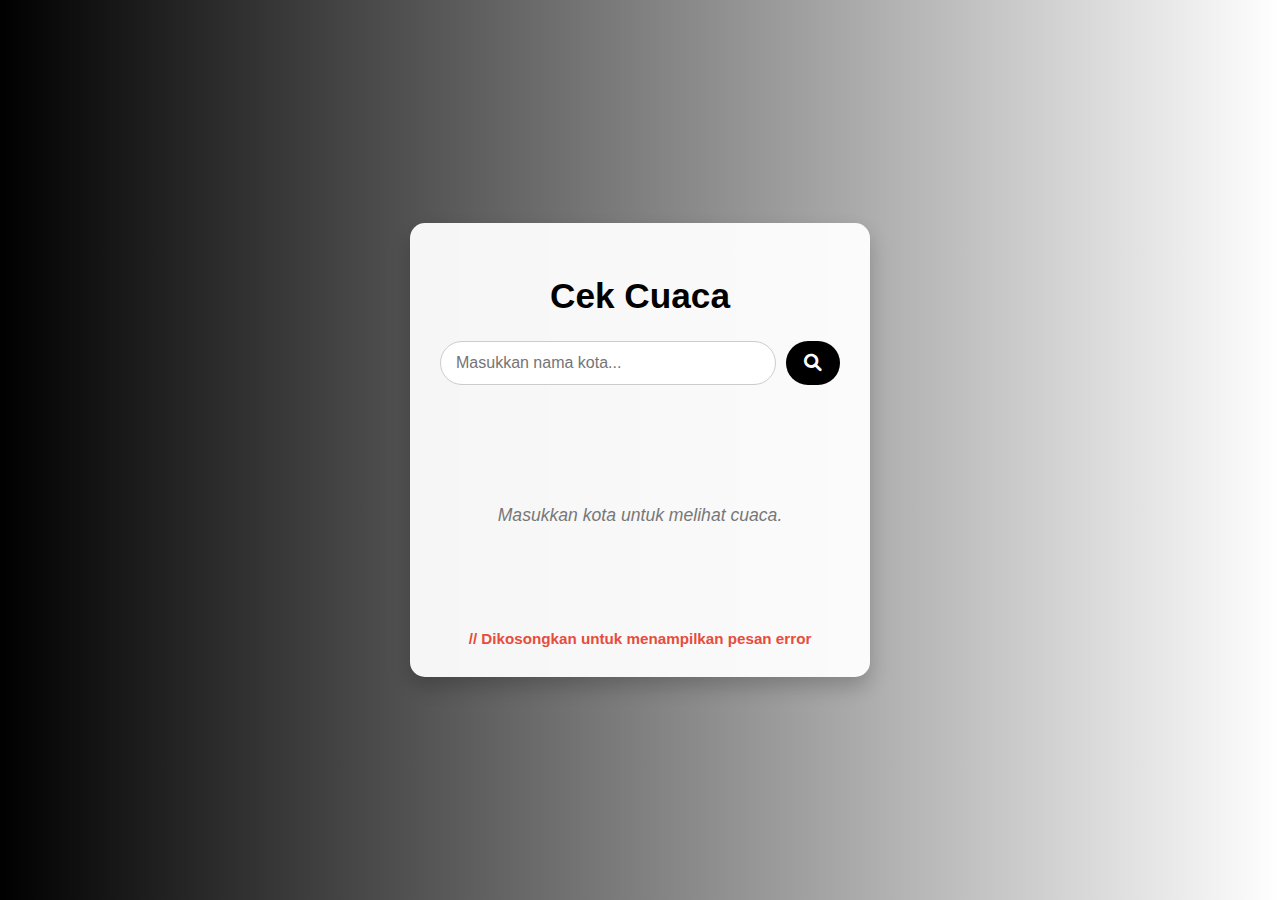
<file: cuaca/index.html>
<!DOCTYPE html>
<html lang="id">
<head>
    <meta charset="UTF-8">
    <meta name="viewport" content="width=device-width, initial-scale=1.0">
    <title>Cuaca</title>
    <link rel="stylesheet" href="css/style.css">
    <link rel="stylesheet" href="https://cdnjs.cloudflare.com/ajax/libs/font-awesome/6.0.0-beta3/css/all.min.css">
</head>
<body>
    <div class="wadah-cuaca">
        <h1>Cek Cuaca</h1>

        <div class="kotak-pencarian">
            <input type="text" id="masukan-kota" placeholder="Masukkan nama kota..." spellcheck="false">
            <button id="tombol-cari"><i class="fas fa-search"></i></button>
        </div>

        <div class="tampilan-cuaca" id="tampilan-cuaca">
            <p class="teks-placeholder">Masukkan kota untuk melihat cuaca.</p>
        </div>

        <div class="pesan-error" id="pesan-error">
            // Dikosongkan untuk menampilkan pesan error
            </div>
    </div>

    <script src="js/script.js"></script>
</body>
</html>
</file>
<file: cuaca/css/style.css>
body {
    font-family: 'Segoe UI', Tahoma, Geneva, Verdana, sans-serif;
    background: linear-gradient(to right, #000000, #ffffff); /* Background color */
    display: flex;
    justify-content: center;
    align-items: center;
    min-height: 100vh;
    margin: 0;
    color: #333;
}

.wadah-cuaca {
    background-color: rgba(255, 255, 255, 0.95);
    padding: 30px;
    border-radius: 15px;
    box-shadow: 0 10px 20px rgba(0, 0, 0, 0.2);
    text-align: center;
    width: 90%;
    max-width: 400px;
}

h1 {
    color: #000000;
    margin-bottom: 25px;
    font-size: 2.2em;
}

.kotak-pencarian {
    display: flex;
    justify-content: center;
    margin-bottom: 30px;
}

.kotak-pencarian input {
    border: 1px solid #ccc;
    padding: 12px 15px;
    border-radius: 25px;
    font-size: 1em;
    flex-grow: 1;
    margin-right: 10px;
    outline: none;
    transition: border-color 0.3s ease;
}

.kotak-pencarian input:focus {
    border-color: #ffffff;
}

.kotak-pencarian button {
    background-color: #000000;
    color: white;
    border: none;
    padding: 12px 18px;
    border-radius: 25px;
    cursor: pointer;
    font-size: 1.1em;
    transition: background-color 0.3s ease, transform 0.2s ease;
    display: flex;
    align-items: center;
    justify-content: center;
}

.kotak-pencarian button:hover {
    background-color: #1a7a91;
    transform: translateY(-2px);
}

.kotak-pencarian button i {
    margin: 0;
}

.tampilan-cuaca {
    min-height: 200px; 
    display: flex;
    flex-direction: column;
    justify-content: center;
    align-items: center;
}

.tampilan-cuaca .teks-placeholder {
    font-style: italic;
    color: #777;
    font-size: 1.1em;
}

.info-cuaca {
    animation: fadeIn 0.8s ease-out;
}

.info-cuaca h2 {
    font-size: 2em;
    margin-bottom: 5px;
    color: #2c3e50;
}

.info-cuaca .suhu {
    font-size: 3.5em;
    font-weight: bold;
    color: #e74c3c; 
    margin: 10px 0;
}

.info-cuaca .deskripsi {
    font-size: 1.3em;
    margin-bottom: 15px;
    color: #555;
    text-transform: capitalize;
}

.detail-cuaca {
    display: flex;
    justify-content: space-around;
    width: 100%;
    margin-top: 20px;
    padding-top: 20px;
    border-top: 1px solid #eee;
}

.item-detail {
    text-align: center;
    font-size: 0.9em;
    color: #666;
}

.item-detail i {
    font-size: 1.8em;
    color: #2193b0;
    margin-bottom: 5px;
}

.item-detail p {
    margin: 0;
}

.pesan-error {
    color: #e74c3c;
    margin-top: 15px;
    font-weight: bold;
    font-size: 0.95em;
}


@keyframes fadeIn {
    from {
        opacity: 0;
        transform: translateY(20px);
    }
    to {
        opacity: 1;
        transform: translateY(0);
    }
}

@media (max-width: 600px) {
    .wadah-cuaca {
        padding: 20px;
        margin: 20px;
    }
    h1 {
        font-size: 1.8em;
    }
    .kotak-pencarian input {
        padding: 10px 12px;
    }
    .kotak-pencarian button {
        padding: 10px 15px;
        font-size: 1em;
    }
    .info-cuaca .suhu {
        font-size: 3em;
    }
    .info-cuaca .deskripsi {
        font-size: 1.1em;
    }
    .detail-cuaca {
        flex-direction: column;
        gap: 15px;
    }
}
</file>
